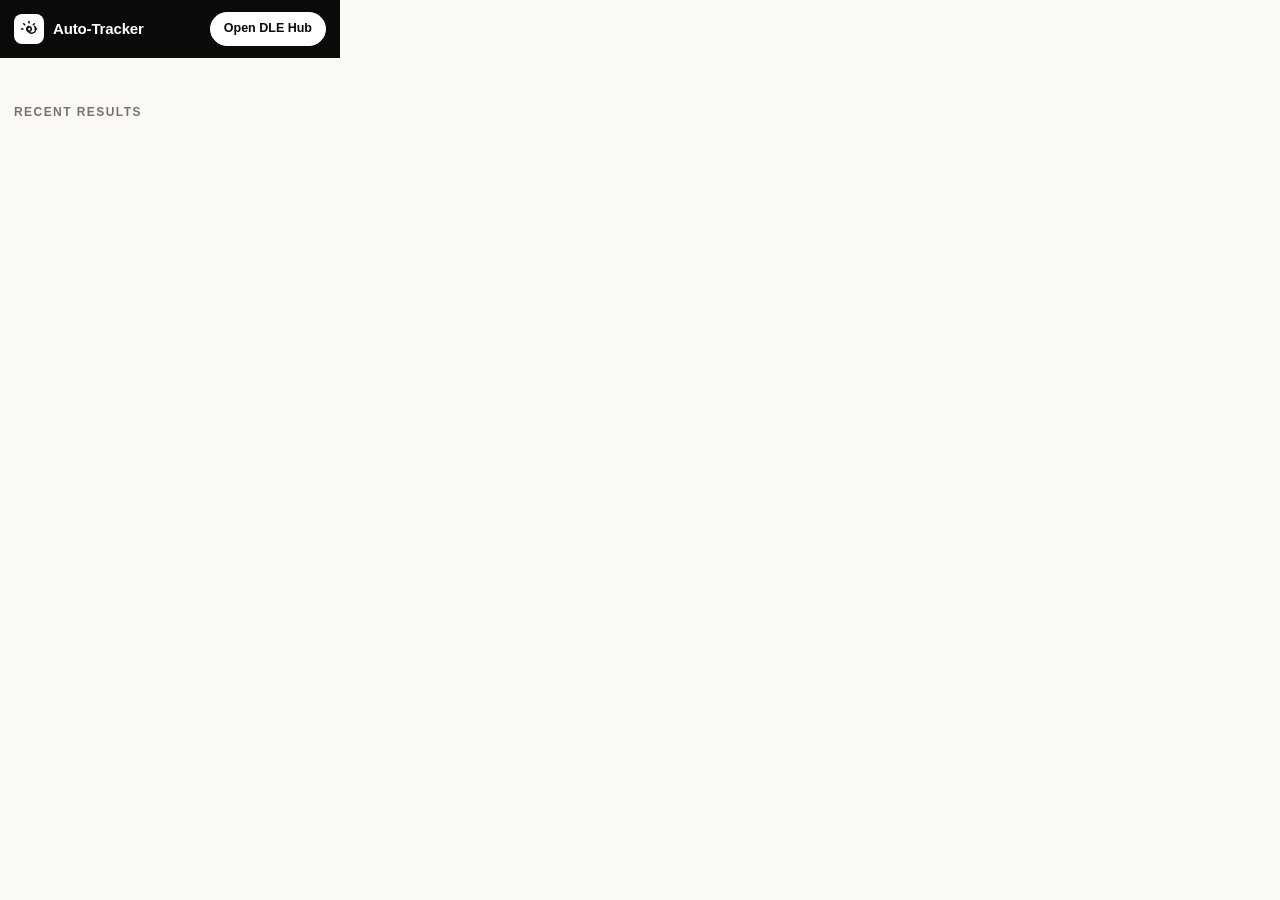
<file: extension/popup.html>
<!doctype html>
<html lang="en">
<head>
  <meta charset="utf-8" />
  <meta name="viewport" content="width=device-width, initial-scale=1" />
  <title>DLE Hub Auto-Tracker</title>
  <link rel="stylesheet" href="popup.css" />
</head>
<body>
  <header class="top">
    <div class="brand">
      <span class="logo" aria-hidden="true">
        <svg viewBox="0 0 24 24" fill="none" stroke="currentColor" stroke-width="2" stroke-linecap="round" stroke-linejoin="round"><path d="M19.5 8.5c.83.83 1.5 2.17 1.5 3.5a5.5 5.5 0 0 1-11 0c0-1.33.67-2.67 1.5-3.5"/><path d="M12 2v2"/><path d="M4.93 4.93l1.41 1.41"/><path d="M2 12h2"/><path d="M22 12h-2"/><path d="M19.07 4.93l-1.41 1.41"/><circle cx="12" cy="12" r="3"/></svg>
      </span>
      <div>
        <h1>Auto-Tracker</h1>
        <p class="version" id="version"></p>
      </div>
    </div>
    <button id="openHub" class="pill pill--ink">Open DLE Hub</button>
  </header>

  <!-- Is the hub reachable? Filled by popup.js from hubSeen / the queue. -->
  <section class="status" id="status"></section>

  <section class="page" id="page" hidden></section>

  <section class="log">
    <div class="log-head">
      <h2>Recent results</h2>
      <button id="clearLog" class="link" hidden>Clear</button>
    </div>
    <ul id="log" class="log-list"></ul>
    <p id="empty" class="empty" hidden>
      Nothing captured yet. Finish a game (or press its <b>Share</b> button) and it shows up here.
    </p>
  </section>

  <script src="popup.js"></script>
</body>
</html>
</file>
<file: extension/popup.css>
/* Popup for the DLE Hub Auto-Tracker — same warm stone / terracotta palette as the hub. */
:root {
  --bg: #fbf9f6; --card: #ffffff; --text: #1c1917; --text-dim: #57534e; --text-dimmer: #78716c;
  --border: #e7e5e4; --accent: #c2593a; --done: #1f7a4f; --done-soft: #ebf5ef;
  --fail: #dc2626; --fail-soft: #fdecec; --warn: #b45309; --warn-soft: #fdf3e2;
  --ink: #0c0a09; --ink-text: #ffffff;
}
@media (prefers-color-scheme: dark) {
  :root {
    --bg: #171513; --card: #262320; --text: #f5f5f4; --text-dim: #a8a29e; --text-dimmer: #78716c;
    --border: #3a3531; --accent: #e57d5c; --done: #5cc489; --done-soft: #17271d;
    --fail: #f87171; --fail-soft: #2d1a1a; --warn: #f2b544; --warn-soft: #2e2617;
    --ink: #f5f5f4; --ink-text: #171513;
  }
}

* { box-sizing: border-box; }
body {
  margin: 0; width: 340px; max-height: 560px; overflow-y: auto;
  background: var(--bg); color: var(--text);
  font: 13px/1.4 -apple-system, BlinkMacSystemFont, "Segoe UI", Roboto, Helvetica, Arial, sans-serif;
}

.top {
  display: flex; align-items: center; justify-content: space-between; gap: 10px;
  padding: 12px 14px; background: #0c0a09; color: #fff;
}
.brand { display: flex; align-items: center; gap: 9px; }
.logo { display: grid; place-items: center; width: 30px; height: 30px; border-radius: 8px; background: #fff; color: #0c0a09; }
.logo svg { width: 18px; height: 18px; }
h1 { margin: 0; font-size: 15px; font-weight: 800; letter-spacing: -.01em; }
.version { margin: 0; font-size: 11px; color: rgba(255,255,255,.6); }

.pill {
  border: 1px solid var(--border); background: var(--card); color: var(--text);
  border-radius: 999px; padding: 7px 13px; font: inherit; font-size: 12.5px; font-weight: 600; cursor: pointer;
}
.pill--ink { background: #fff; border-color: #fff; color: #0c0a09; }
.pill:hover { filter: brightness(.95); }

.status { display: flex; gap: 10px; align-items: flex-start; margin: 12px 14px 0; padding: 10px 12px; border-radius: 12px; }
.status .dot { width: 9px; height: 9px; border-radius: 50%; margin-top: 4px; flex-shrink: 0; background: currentColor; }
.status b { display: block; font-size: 13px; }
.status span { color: var(--text-dim); font-size: 12px; }
.status--ok { background: var(--done-soft); color: var(--done); }
.status--wait { background: var(--warn-soft); color: var(--warn); }

.page { margin: 10px 14px 0; font-size: 12px; color: var(--text-dim); }
.page code { font-size: 11.5px; color: var(--text); }

.log { margin: 14px 14px 14px; }
.log-head { display: flex; align-items: baseline; justify-content: space-between; }
h2 { margin: 0 0 8px; font-size: 12px; font-weight: 800; text-transform: uppercase; letter-spacing: .12em; color: var(--text-dimmer); }
.link { border: none; background: none; color: var(--text-dimmer); font: inherit; font-size: 12px; cursor: pointer; padding: 0; }
.link:hover { color: var(--accent); }

.log-list { list-style: none; margin: 0; padding: 0; display: flex; flex-direction: column; gap: 6px; }
.row {
  display: grid; grid-template-columns: 26px minmax(0, 1fr) auto; gap: 10px; align-items: center;
  padding: 9px 10px; border-radius: 12px; background: var(--card); border: 1px solid var(--border);
}
.mark { display: grid; place-items: center; width: 26px; height: 26px; border-radius: 50%; font-size: 13px; font-weight: 800; color: #fff; }
.mark--solved { background: var(--done); }
.mark--failed { background: var(--fail); }
.what { min-width: 0; }
.what b { display: block; white-space: nowrap; overflow: hidden; text-overflow: ellipsis; font-size: 13px; }
.what span { display: block; white-space: nowrap; overflow: hidden; text-overflow: ellipsis; font-size: 11.5px; color: var(--text-dimmer); }
.tag { font-size: 10.5px; font-weight: 700; padding: 3px 8px; border-radius: 999px; white-space: nowrap; }
.tag--recorded { background: var(--done-soft); color: var(--done); }
.tag--waiting { background: var(--warn-soft); color: var(--warn); }
.tag--unmatched { background: var(--fail-soft); color: var(--fail); }

.empty { margin: 4px 0 0; padding: 14px; border-radius: 12px; border: 1px dashed var(--border); color: var(--text-dim); font-size: 12.5px; }
</file>
